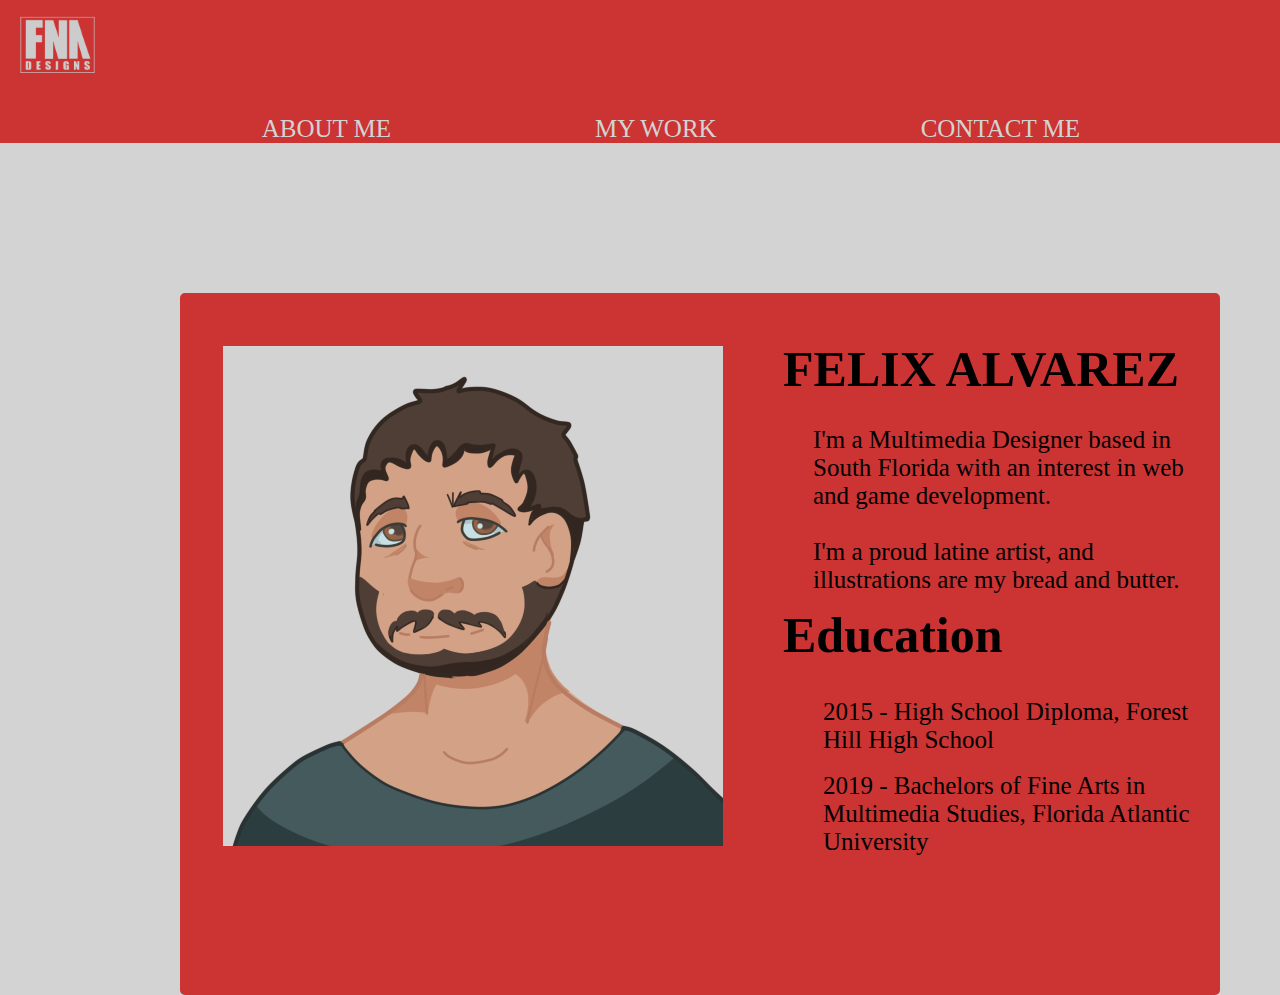
<file: about.html>
<!DOCTYPE html>
<html lang="en">
<head>
	<meta charset="UTF-8">
	<meta name="viewport" content="width=device-width, initial-scale=1.0">
	<meta http-equiv="X-UA-Compatible" content="IE=edge">
	<link rel="stylesheet" href="css/styles.css">
</head>

<body>
 <div class="topnav">
 	<header>
 		<a href="index.html"><img src="images/logo.png" alt="logo" class="logo"></a>
 		
<nav>
	<ul>
			<li><a href="about.html" alt="about" class="about">ABOUT ME</a></li>
			<li><a href="work.html">MY WORK</a></li>
			<li><a href="contact.html">CONTACT ME</a></li>
	</ul>
</nav>
</header>
 </div>
<div class="intro">
 	<img src="images/profile.png" alt="prof" class="prof">
   <h1>FELIX ALVAREZ</h1>
 	<p>I'm a Multimedia Designer based in South Florida with an interest in web and game development. <br> <br>I'm a proud latine artist, and illustrations are my bread and butter.</p>
   <div class="education">
   <h1>Education</h1>
   <ul>
      <li>2015 - High School Diploma, Forest Hill High School</li>
      <br>
      <li>2019 - Bachelors of Fine Arts in Multimedia Studies, Florida Atlantic University</li>
 </div>
 </div>
</body>
</html>
</file>
<file: css/styles.css>
body{
	background: lightgrey;
	background-attachment: fixed;
	background-image:;
	margin: 0;
	font-family: 'Impact';
}
/* ---------------NAV BAR----------------- */

.topnav header {
	background:#cc3333 ;
}
.logo {
	float: left;
	width: 75px;
	padding-left: 20px;
	padding-top:10px;
}

.topnav header:after{
	content: '';
	display: table;
	clear: both;
}

.topnav {
	width:  100%;
	margin: 0; auto;
}

.topnav nav {
	float: right;
	padding-right: 200px;
}

.topnav nav ul{
	margin: 0;
	padding: 0;
	list-style: none;
}
.topnav nav li{
	display:  inline-block;
	margin-left: 200px;
	padding-top: 30px;
	position: relative;
}
.topnav nav a{
	font-size: 25px;
	color:lightgrey;
	text-decoration: none;
}
.topnav nav a:hover {
	color: #333333;
}
.topnav nav a:before{
	content: '';
	display: block;
	height: 5px;
	
	background-color: #333333;
	position: absolute;
	top: 0;
	width: 0%;
	transition: all ease-in-out 200ms;
}

.topnav nav a:hover:before {
	width: 100%;
}

/*------------ABOUT ME SECTION--------------- */
html {
	scroll-behavior: smooth;
}

.intro {
	border-style: solid;
	border-radius: 5px;
	border-color: #cc3333;
	background-color: #cc3333;
	margin-top: 150px;
	margin-left: 180px;
	padding-top: 10px;
	padding-bottom: 120px;
	padding-right: 10px;
	color: black;
	position: relative;
	width: 80%;
}

.intro>h1{
	font-size: 50px;
	text-align: center;
	position: absolute;
	margin-left: 600px;
}

.intro>h1:hover {
	color:lightgrey;
	transition: all ease-in-out 300ms; /*NAME TRANSITION*/
}

p {
	position: absolute;
	margin-left: 630px;
	margin-top: 120px;
	font-size: 25px;
}

.prof {
	background-color: lightgrey;
	min-width:100px;
	margin-top: 40px;
	margin-left: 40px;
	position: absolute;
}
.education {
	color: black;
	margin-left: 600px;
	margin-top: 300px;
	positon: absolute;
}
.education>h1 {
	font-size: 50px;
}

.education> ul> li {
	text-align: left;
	list-style-type: none;
	font-size: 25px;
}
.education>h1:hover {
	color: lightgrey;
	transition: all ease-in-out 300ms;
}
.program {
	color: black;
	float: left;
	margin-left: 575px;
	margin-top: 100px;
}	

.program >h1{
	font-size: 50px;

}

.program> ul>li {
	display: grid;
	font-size: 30px;
	list-style-type: none;

}
/* WORK PAGE*/
.section{
	position: fixed;
	margin-top: 70px;
	opacity: 0.2;
}
.section:hover {
	opacity: 1;
}

.section>ul>li {
	border-style: solid;
	border-radius: 5px;
	color: black;
	display: grid;
	font-size: 25px;
	list-style-type: none;
	float: middle;
	padding: 20px;
	padding-top: 20px;
	margin-left: 0px;
	margin-top: 50px;
	text-align: center;

}
.section li:hover {
	background-color:#cc3333;
	color: #333333;
}
.section a {
	text-decoration: none;
	color: black;
}
.anim>h1 {
	background-clip: content-box;
	background-color: #cc3333;
	width: 100%;
	font-size: 50px;
	text-align: center;

}
.anim>video {
	display: block;
	margin: 0 auto;
}
.game>h1 {
	background-clip: content-box;
	background-color: #cc3333;
	width: 100%;
	font-size: 50px;
	text-align: center;
	padding-top: 50px;
}
.game>iframe {
	display: block;
	margin: 0 auto;
}
.illust>h1 {
	background-clip: content-box;
	background-color: #cc3333;
	width: 100%;
	font-size: 50px;
	text-align: center;
	padding-top: 50px;
}
.image>img {
	padding-left: 250px;
	max-width: 1600px;
	max-height: 1080px;
	margin: 5px;
	display: inline-block;
}
.game a {
	text-decoration: none;
	color: lightgrey;
	float: right;
	padding-right: 50px;
	margin-bottom: 100px;
}
.sound h1 {
	background-clip: content-box;
	background-color: #cc3333;
	width: 100%;
	font-size: 50px;
	text-align: center;
	padding-top: 50px;
	overflow: hidden;
	
}
.sound p {
	border-style: solid;
	border-radius: 5px;
	text-align: center;
	color: black;
	width: 60%;
	margin-left: 300px;
	padding: 10px;
    position: relative;
}
.soundcloud {
	padding-left: 300px;
}
.web>h1 {
	background-clip: content-box;
	background-color: #cc3333;
	border: 10px;
	width: 100%;
	font-size: 50px;
	text-align: center;
	padding-top: 50px;
}

.mockm {
	position: absolute;
	margin-left: 300px;
}

.web p {
	display: block;
	text-align: left;
	margin-right: 550px;
	margin-left: 820px;
	font-size: 30px;
}

/*CONTACT PAGE */
.contact>h1 {
	margin-top: 75px;
	font-size: 25px;
	text-align: center;
	-webkit-text-stroke: 1px #333333;
	color: rgba(0,0,0,0);
}
.hyper nav {
	text-align: center;

}
.hyper nav li {
	font-size: 30px;
	display: inline-block;
	position: relative;
	text-align: center;
	padding: 50px;
	padding-top: 200px;
}
.hyper nav a {
	text-decoration: none;
	color: lightgrey;
	list-style-type: none;
	padding: 100px;
	border-style: solid;
	border-radius: 10px;
	border-color: #cc3333;
	background-color: #cc3333;

}
.linked:hover{
	border-color: #468AE0;
	background-color: #468AE0;
	transition: all-ease-in-out 300ms;
}
.email:hover{
	border-color: #333333;
	background-color: #333333;
	transition: all-ease-in-out 300ms;
}
.hyper nav a:before{
	content: '';
	display: block;
	height: 8px;
	
	background-color: #333333;
	position: absolute;
	bottom: -65px;
	width: 0%;
	transition: all ease-in-out 200ms;
}
.hyper nav a:hover:before{
	width: 72%;
}

/*MEDIA QUERIES */

@media screen and (min-width: 100px) and (max-width: 600px) {
	.topnav nav li {
		font-size: 40px;
		margin-left: 0;
		padding: 10px;
		margin-right: 50%;
		position: relative;
	}
	.bg {
		width: auto;
		height: 100%;
	}
	.section ul li {
		font-size: 10px;
		padding: 5px
		margin-left: 20px;
	}
	.anim video {
		width: 300px;
		height: 120px;
		margin-right: 30px;
	}
	.game>iframe {
		display: block;
		margin: 0 auto;
		width: 240px;
		height: 240px;
	}
	.image>img {
	padding-left: 170px;
	max-width: 300px;
	max-height: 275px;
	margin: 5px;
	display: inline-block;
    }
    .sound p {
	border-style: solid;
	border-radius: 5px;
	text-align: center;
	color: black;
	width: 50%;
	margin-left: 150px;
	padding: 10px;
    position: relative;
    font-size: 15px;
    margin-top:0px ;
    }
    .soundcloud {
	padding-left: 150px;
}
	.intro {
	border-style: solid;
	border-radius: 5px;
	border-color: #cc3333;
	background-color: #cc3333;
	margin-top: 50px;
	margin-left: 70px;
	padding-top: 10px;
	padding-bottom: 40px;
	padding-right: 5px;
	color: black;
	position: relative;
	width: 70%;
    }

.intro>h1{
	font-size: 25px;
	text-align: center;
	position: absolute;
	margin-left: 100px;
    }
p {
	position: absolute;
	margin-left: 40px;
	margin-top: 310px;
	font-size: 20px;
	width: 80%;
}

.prof {
	background-color: lightgrey;
	width:260px;
	height: 250px;
	margin-top: 50px;
	margin-left: 40px;
	position: absolute;
    }
.education {
	color: black;
	margin-left: 40px;
	margin-top: 500px;
	positon: absolute;
    }
.education>h1 {
	font-size: 25px;
    }

.education> ul> li {
	text-align: left;
	list-style-type: none;
	font-size: 20px;
	width: 80%;
    }
}
@media screen and (min-width: 600px) and (max-width: 1257px) {
	.topnav nav li {
		margin-left: 50%;
	    padding-top: 30px;
	    position: relative;
	    margin-right: 0;
	    font-size: 25px;
	    text-align: right;

	}
	.bg {
		width: 100%;
		height: auto;
	}
	.section ul li {
		font-size: 15px;
	}
	.anim video {
		width: 360px;
		height: 240px;
		margin: 0 auto;
		margin-right: 30px;
	}
	.game>iframe {
		display: block;
		margin: 0 auto;
		width: 240px;
		height: 240px;
	}
	.image>img {
	padding-left: 250px;
	max-width: 400px;
	max-height: 270px;
	margin: 5px;
	display: inline-block;
    }
    .sound p {
	border-style: solid;
	border-radius: 5px;
	text-align: center;
	color: black;
	width: 60%;
	margin-left: 300px;
	padding: 10px;
    position: relative;
    font-size: 20px;
    margin-top: 0px;
    }
    .soundcloud {
	padding-left: 300px;
    }
    .intro {
	border-style: solid;
	border-radius: 5px;
	border-color: #cc3333;
	background-color: #cc3333;
	margin-top: 50px;
	margin-left: 70px;
	padding-top: 10px;
	padding-bottom: 40px;
	padding-right: 5px;
	color: black;
	position: relative;
	width: 70%;
    }

.intro>h1{
	font-size: 25px;
	text-align: center;
	position: absolute;
	margin-left: 100px;
    }
p {
	position: absolute;
	margin-left: 40px;
	margin-top: 310px;
	font-size: 20px;
	width: 80%;
}

.prof {
	background-color: lightgrey;
	width:260px;
	height: 250px;
	margin-top: 50px;
	margin-left: 40px;
	position: absolute;
    }
.education {
	color: black;
	margin-left: 40px;
	margin-top: 500px;
	positon: absolute;
    }
.education>h1 {
	font-size: 25px;
    }

.education> ul> li {
	text-align: left;
	list-style-type: none;
	font-size: 20px;
	width: 80%;
    }
}

@media screen and (min-width: 1258px) and (max-width: 1198px) {
	.topnav nav li {
		margin-left: 200px;
	    padding-top: 30px;
	    position: relative;
	    margin-right: 0;
	    font-size: 25px;
	}
	.bg {
		width: 100%;
		height: auto;
	}
	.section ul li {
		font-size: 25px;
	}
	.anim video {
		width: 720px;
		height: 480px;
		margin: 0 auto;
	}
	.game>iframe {
		display: block;
		margin: 0 auto;
		width: 480px;
		height: 480px;
	}
	.image>img {
	padding-left: 250px;
	max-width: 1600px;
	max-height: 1080px;
	margin: 5px;
	display: inline-block;
    }
    .sound p {
	border-style: solid;
	border-radius: 5px;
	text-align: center;
	color: black;
	width: 60%;
	margin-left: 300px;
	padding: 10px;
    position: relative;
    font-size: 20px;
    }
    .soundcloud {
	padding-left: 300px;
    }
    .intro {
	border-style: solid;
	border-radius: 5px;
	border-color: #cc3333;
	background-color: #cc3333;
	margin-top: 150px;
	margin-left: 180px;
	padding-top: 10px;
	padding-bottom: 120px;
	padding-right: 10px;
	color: black;
	position: relative;
	width: 50%;
    }

.intro>h1{
	font-size: 50px;
	text-align: center;
	position: absolute;
	margin-left: 400px;
    }
 p {
	position: absolute;
	margin-left: 400px;
	margin-top: 120px;
	font-size: 25px;
	width: 50%;
    }

.prof {
	background-color: lightgrey;
	max-width:400px;
	margin-top: 40px;
	margin-left: 40px;
	position: absolute;
    }
.education {
	color: black;
	margin-left: 400px;
	margin-top: 310px;
	positon: absolute;
	width: 80%;
    }
.education>h1 {
	font-size: 50px;
    }

.education> ul> li {
	text-align: left;
	list-style-type: none;
	font-size: 25px;
	width: 60%;
    }
}
</file>
